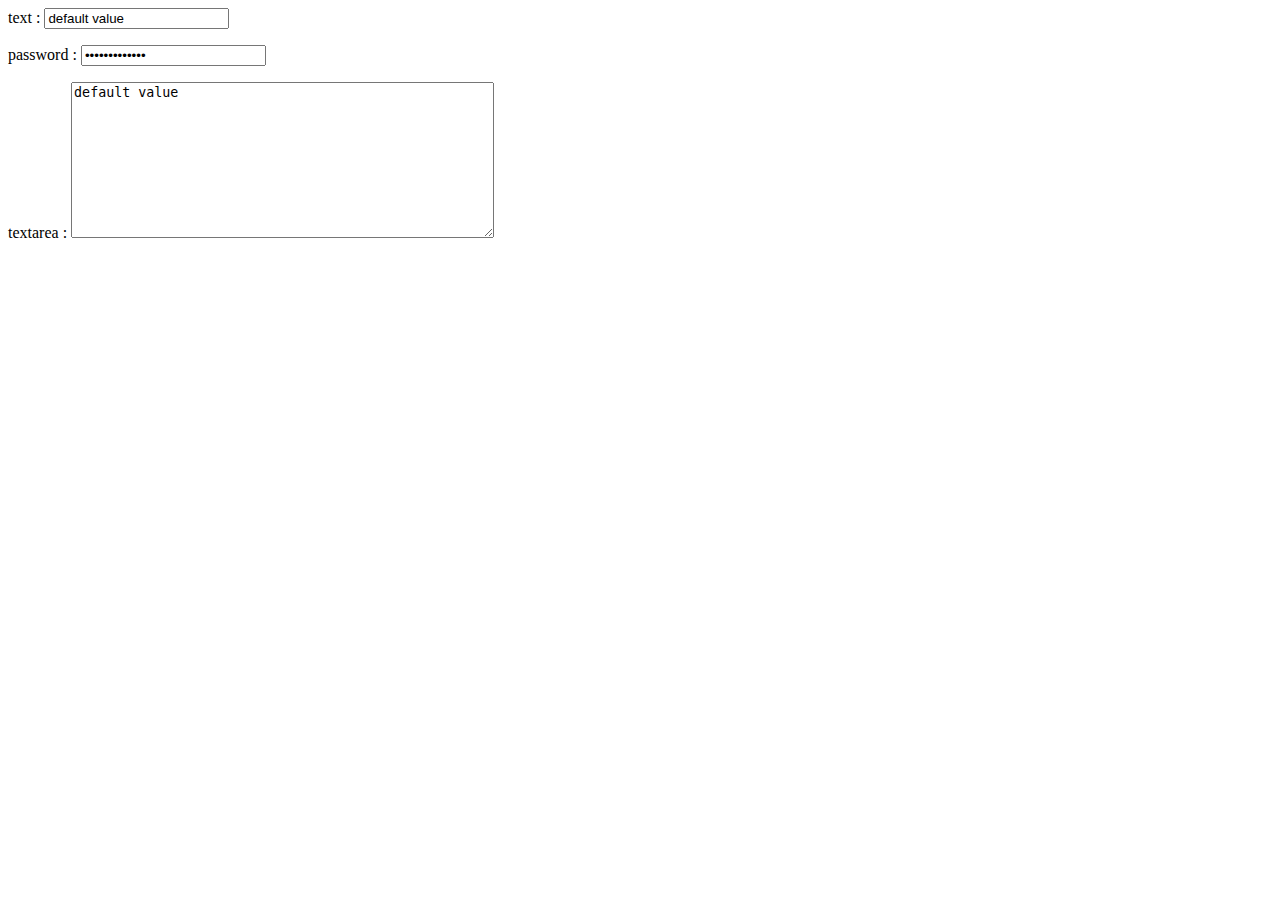
<file: form_text.html>
<body>
    <form action="">
        <p>text : <input type="text" name="id" value="default value"></p>
        <p>password : <input type="password" name="pw" value="default value"></p>
        <p>textarea : 
            <textarea cols="50" rows="10">default value</textarea>
        </p>
    </form>
</body>
</file>
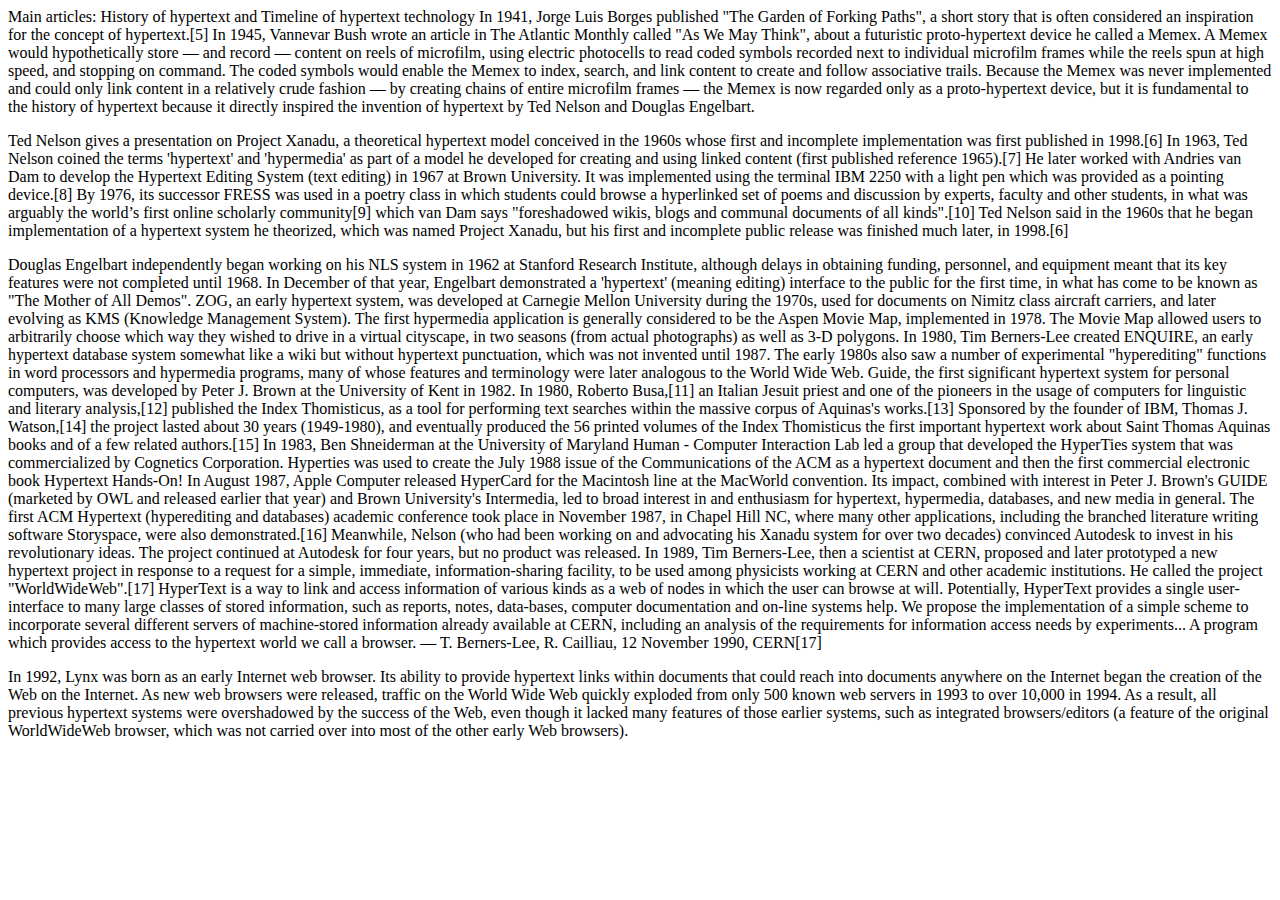
<file: p.html>
<html>
    <body>
        <p>Main articles: History of hypertext and Timeline of hypertext technology
In 1941, Jorge Luis Borges published "The Garden of Forking Paths", a short story that is often considered an inspiration for the concept of hypertext.[5]
In 1945, Vannevar Bush wrote an article in The Atlantic Monthly called "As We May Think", about a futuristic proto-hypertext device he called a Memex. A Memex would hypothetically store — and record — content on reels of microfilm, using electric photocells to read coded symbols recorded next to individual microfilm frames while the reels spun at high speed, and stopping on command. The coded symbols would enable the Memex to index, search, and link content to create and follow associative trails. Because the Memex was never implemented and could only link content in a relatively crude fashion — by creating chains of entire microfilm frames — the Memex is now regarded only as a proto-hypertext device, but it is fundamental to the history of hypertext because it directly inspired the invention of hypertext by Ted Nelson and Douglas Engelbart.</p>

Ted Nelson gives a presentation on Project Xanadu, a theoretical hypertext model conceived in the 1960s whose first and incomplete implementation was first published in 1998.[6]
In 1963, Ted Nelson coined the terms 'hypertext' and 'hypermedia' as part of a model he developed for creating and using linked content (first published reference 1965).[7] He later worked with Andries van Dam to develop the Hypertext Editing System (text editing) in 1967 at Brown University. It was implemented using the terminal IBM 2250 with a light pen which was provided as a pointing device.[8] By 1976, its successor FRESS was used in a poetry class in which students could browse a hyperlinked set of poems and discussion by experts, faculty and other students, in what was arguably the world’s first online scholarly community[9] which van Dam says "foreshadowed wikis, blogs and communal documents of all kinds".[10] Ted Nelson said in the 1960s that he began implementation of a hypertext system he theorized, which was named Project Xanadu, but his first and incomplete public release was finished much later, in 1998.[6]

<p>
Douglas Engelbart independently began working on his NLS system in 1962 at Stanford Research Institute, although delays in obtaining funding, personnel, and equipment meant that its key features were not completed until 1968. In December of that year, Engelbart demonstrated a 'hypertext' (meaning editing) interface to the public for the first time, in what has come to be known as "The Mother of All Demos".

ZOG, an early hypertext system, was developed at Carnegie Mellon University during the 1970s, used for documents on Nimitz class aircraft carriers, and later evolving as KMS (Knowledge Management System).

The first hypermedia application is generally considered to be the Aspen Movie Map, implemented in 1978. The Movie Map allowed users to arbitrarily choose which way they wished to drive in a virtual cityscape, in two seasons (from actual photographs) as well as 3-D polygons.

In 1980, Tim Berners-Lee created ENQUIRE, an early hypertext database system somewhat like a wiki but without hypertext punctuation, which was not invented until 1987. The early 1980s also saw a number of experimental "hyperediting" functions in word processors and hypermedia programs, many of whose features and terminology were later analogous to the World Wide Web. Guide, the first significant hypertext system for personal computers, was developed by Peter J. Brown at the University of Kent in 1982.

In 1980, Roberto Busa,[11] an Italian Jesuit priest and one of the pioneers in the usage of computers for linguistic and literary analysis,[12] published the Index Thomisticus, as a tool for performing text searches within the massive corpus of Aquinas's works.[13] Sponsored by the founder of IBM, Thomas J. Watson,[14] the project lasted about 30 years (1949-1980), and eventually produced the 56 printed volumes of the Index Thomisticus the first important hypertext work about Saint Thomas Aquinas books and of a few related authors.[15]

In 1983, Ben Shneiderman at the University of Maryland Human - Computer Interaction Lab led a group that developed the HyperTies system that was commercialized by Cognetics Corporation. Hyperties was used to create the July 1988 issue of the Communications of the ACM as a hypertext document and then the first commercial electronic book Hypertext Hands-On!

In August 1987, Apple Computer released HyperCard for the Macintosh line at the MacWorld convention. Its impact, combined with interest in Peter J. Brown's GUIDE (marketed by OWL and released earlier that year) and Brown University's Intermedia, led to broad interest in and enthusiasm for hypertext, hypermedia, databases, and new media in general. The first ACM Hypertext (hyperediting and databases) academic conference took place in November 1987, in Chapel Hill NC, where many other applications, including the branched literature writing software Storyspace, were also demonstrated.[16]

Meanwhile, Nelson (who had been working on and advocating his Xanadu system for over two decades) convinced Autodesk to invest in his revolutionary ideas. The project continued at Autodesk for four years, but no product was released.

In 1989, Tim Berners-Lee, then a scientist at CERN, proposed and later prototyped a new hypertext project in response to a request for a simple, immediate, information-sharing facility, to be used among physicists working at CERN and other academic institutions. He called the project "WorldWideWeb".[17]

HyperText is a way to link and access information of various kinds as a web of nodes in which the user can browse at will. Potentially, HyperText provides a single user-interface to many large classes of stored information, such as reports, notes, data-bases, computer documentation and on-line systems help. We propose the implementation of a simple scheme to incorporate several different servers of machine-stored information already available at CERN, including an analysis of the requirements for information access needs by experiments... A program which provides access to the hypertext world we call a browser. ― T. Berners-Lee, R. Cailliau, 12 November 1990, CERN[17]
</p>


In 1992, Lynx was born as an early Internet web browser. Its ability to provide hypertext links within documents that could reach into documents anywhere on the Internet began the creation of the Web on the Internet.

As new web browsers were released, traffic on the World Wide Web quickly exploded from only 500 known web servers in 1993 to over 10,000 in 1994. As a result, all previous hypertext systems were overshadowed by the success of the Web, even though it lacked many features of those earlier systems, such as integrated browsers/editors (a feature of the original WorldWideWeb browser, which was not carried over into most of the other early Web browsers).
    </body>
</html>
</file>
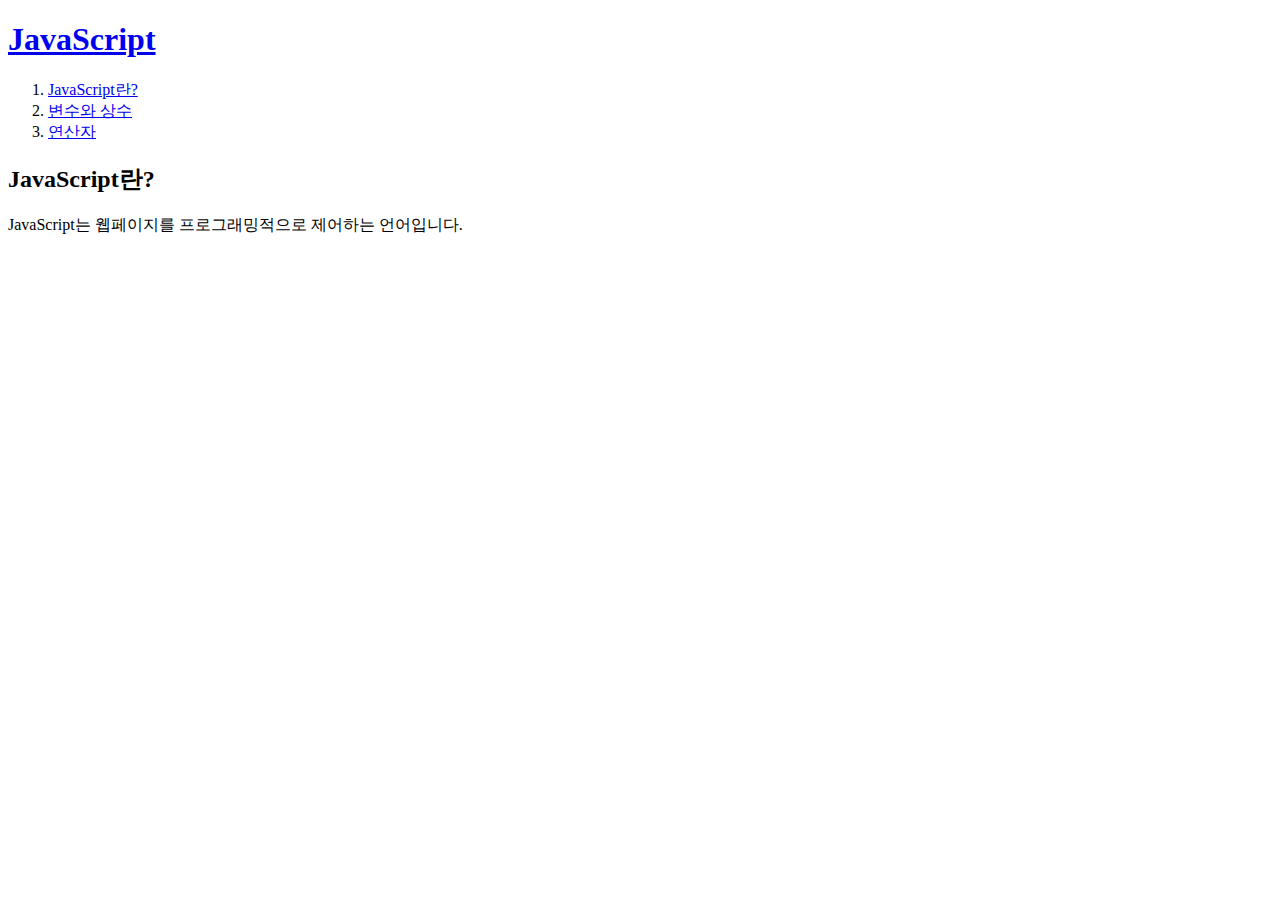
<file: page_html.html>
<!DOCTYPE html>
<html>
<head>
	<meta charset="utf-8"/>
	<link rel="stylesheet" type="text/css" href="http://localhost/style.css">
</head>
<body>
	<header>
		<h1><a href="http://localhost/">JavaScript</a></h1>
	</header>	

	<nav>
		<ol>
			<li><a href="http://localhost/page_html.html">JavaScript란?</a></li>
			<li><a href="http://localhost/page_vc.html">변수와 상수</a></li>
			<li><a href="http://localhost/page_op.html">연산자</a></li>
		</ol>
	</nav>

	<article>
		<h2>JavaScript란?</h2>
		JavaScript는 웹페이지를 프로그래밍적으로 제어하는 언어입니다.
	</article>

</body>
</html>
</file>
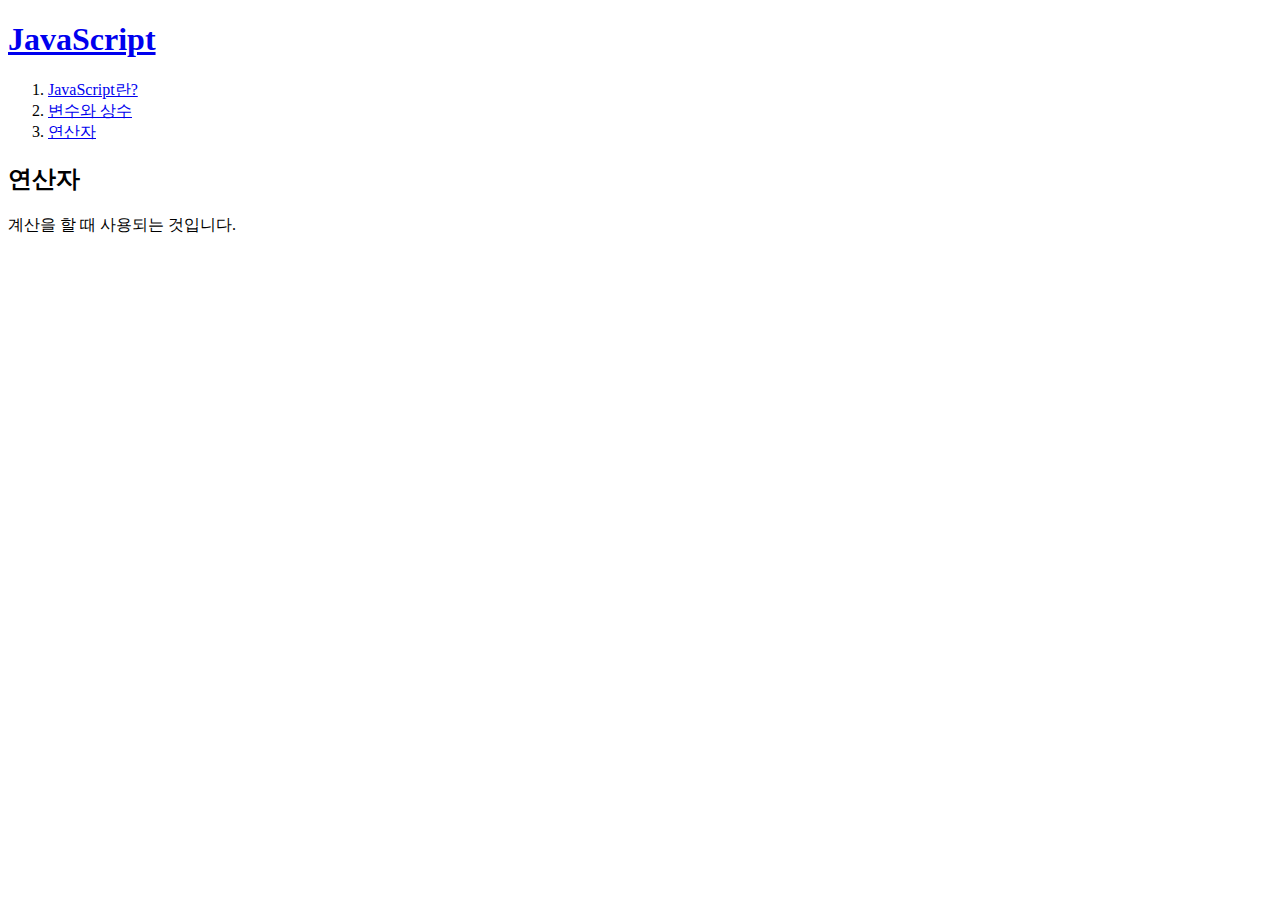
<file: page_op.html>
<!DOCTYPE html>
<html>
<head>
	<meta charset="utf-8"/>
	<link rel="stylesheet" type="text/css" href="http://localhost/style.css">
</head>
<body>
	<header>
		<h1><a href="http://localhost/">JavaScript</a></h1>
	</header>	

	<nav>
		<ol>
			<li><a href="http://localhost/page_html.html">JavaScript란?</a></li>
			<li><a href="http://localhost/page_vc.html">변수와 상수</a></li>
			<li><a href="http://localhost/page_op.html">연산자</a></li>
		</ol>
	</nav>

	<article>
		<h2>연산자</h2>
		계산을 할 때 사용되는 것입니다.
	</article>

</body>
</html>
</file>
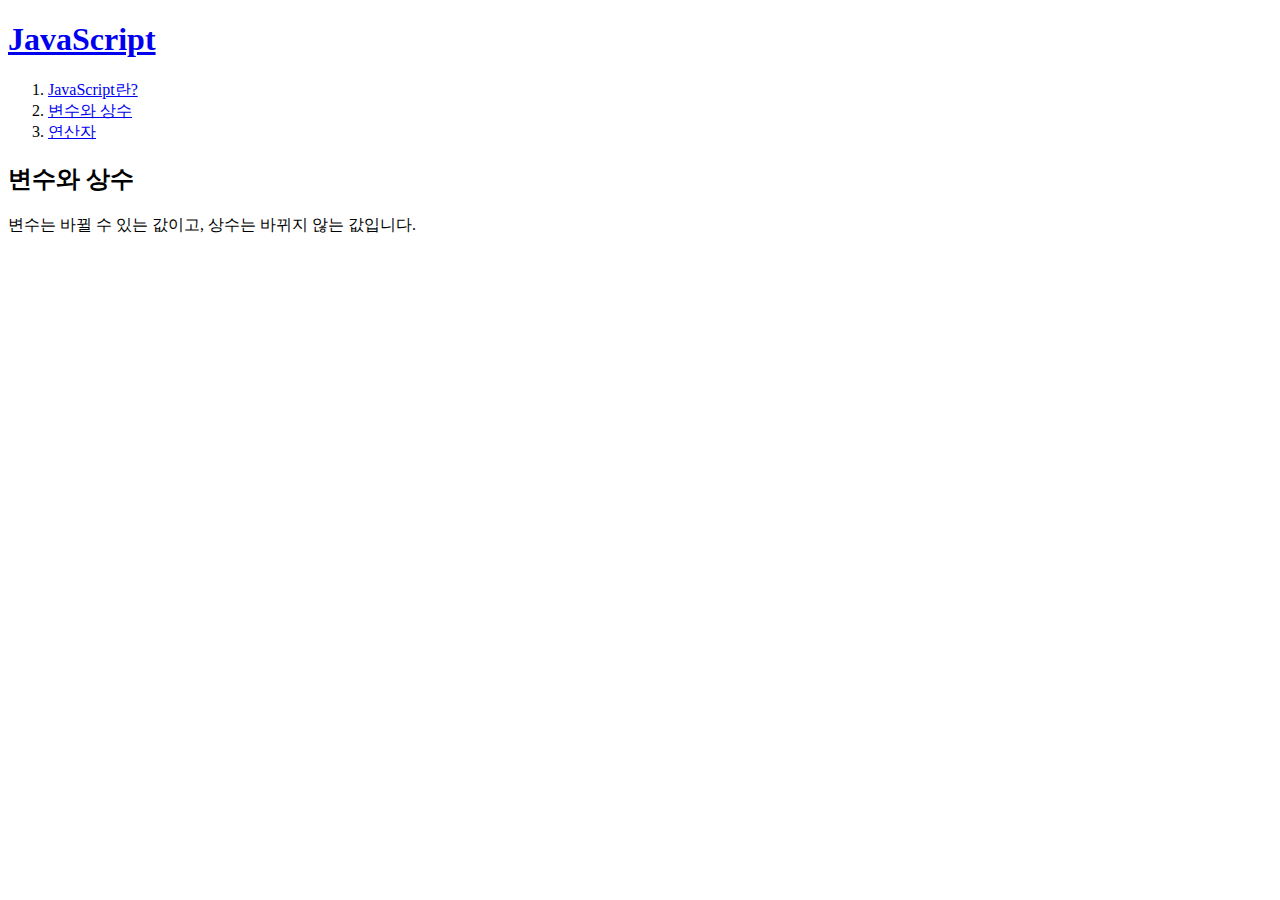
<file: page_vc.html>
<!DOCTYPE html>
<html>
<head>
	<meta charset="utf-8"/>
	<link rel="stylesheet" type="text/css" href="http://localhost/style.css">
</head>
<body>
	<header>
		<h1><a href="http://localhost/">JavaScript</a></h1>
	</header>	

	<nav>
		<ol>
			<li><a href="http://localhost/page_html.html">JavaScript란?</a></li>
			<li><a href="http://localhost/page_vc.html">변수와 상수</a></li>
			<li><a href="http://localhost/page_op.html">연산자</a></li>
		</ol>
	</nav>

	<article>
		<h2>변수와 상수</h2>
		변수는 바뀔 수 있는 값이고, 상수는 바뀌지 않는 값입니다.
	</article>

</body>
</html>
</file>
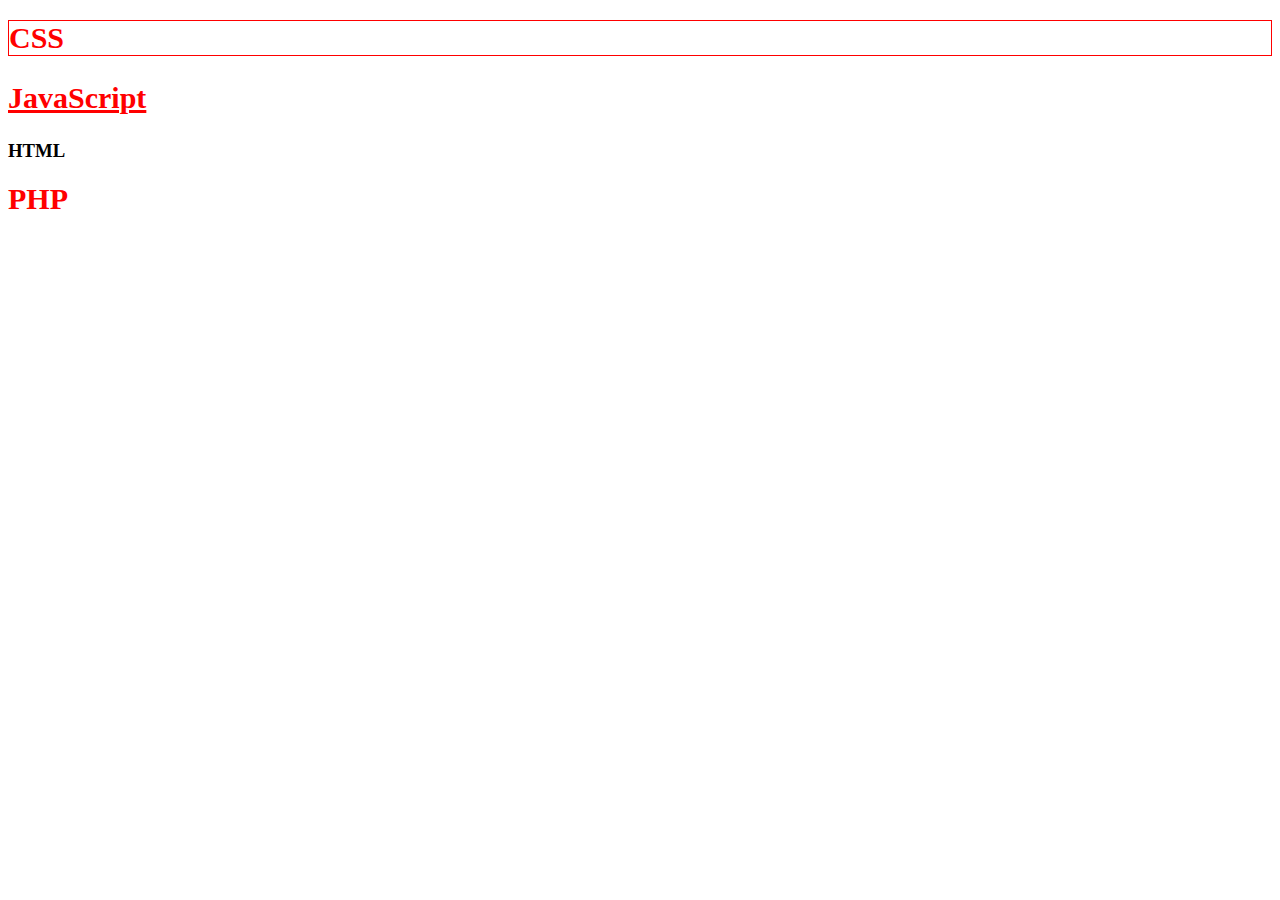
<file: css/ex_css_1.html>
<!DOCTYPE html>
<html>
<head>
	<meta charset="utf-8">
		<style>
			h1, h2 {
				color:red; 
				font-size: 30px;
			}
			h2 {
				text-decoration: underline;
			}
			header h1 {
				border : 1px solid red;
			}
		</style>
</head>

<body>

<header>
	<h1>CSS</h1>
</header>

<h2>JavaScript</h2>
<h3>HTML</h3>
<h1>PHP</h1>

</body>

</html>
</file>
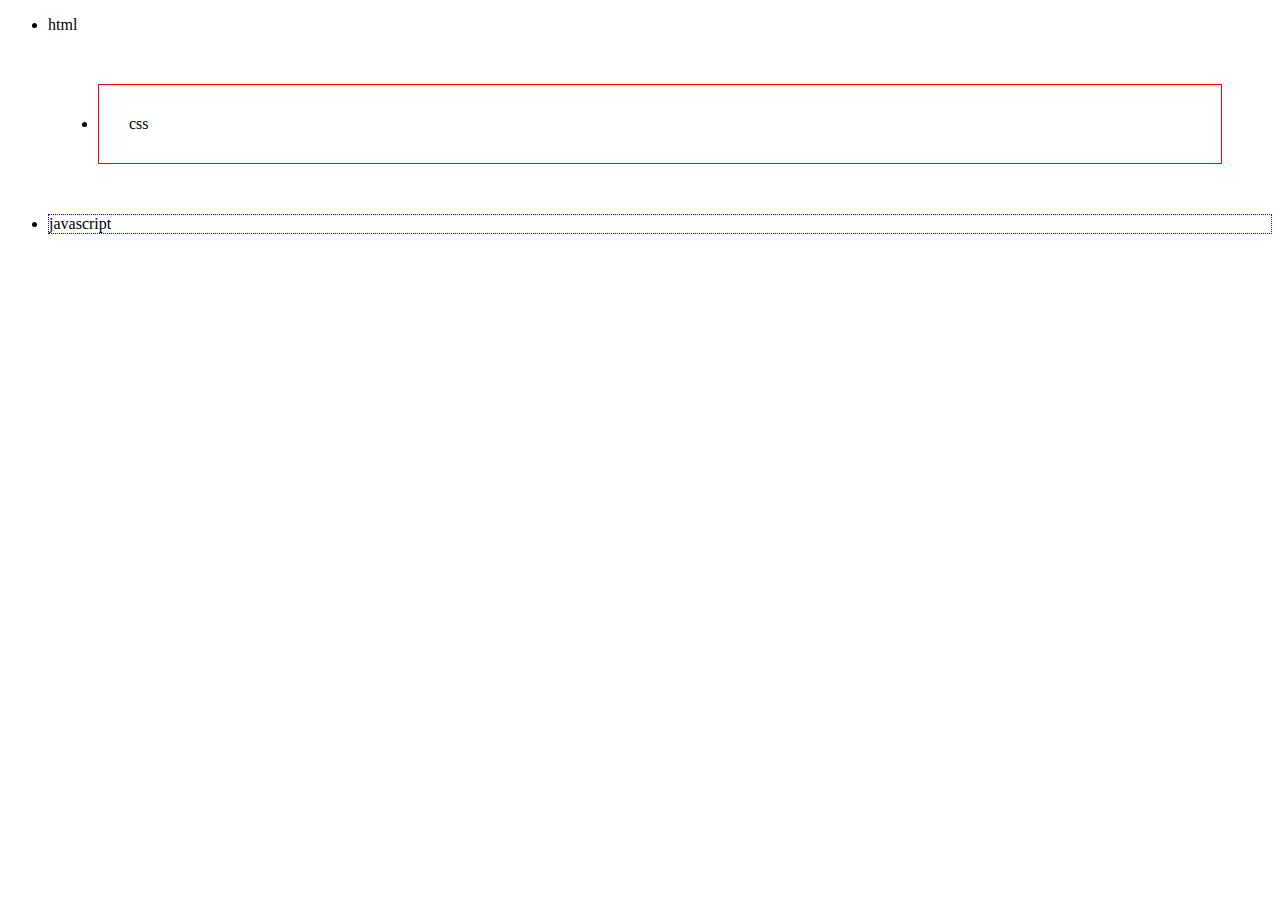
<file: css/ex_css_2.html>
<!DOCTYPE html>
<html>

<head>
	<meta charset="utf-8"/>
	<style>	
		#selected {
			border : 1px red solid;
			padding: 30px;
			margin : 50px;
		}

		#extra {
			border :1px blue dotted;
		}
		
	</style>
</head>

<body>
	<ul>
		<li>html</li>
		<li id="selected">css</li>
		<li id="extra">javascript</li>
	</ul>

</body>

</html>
</file>
